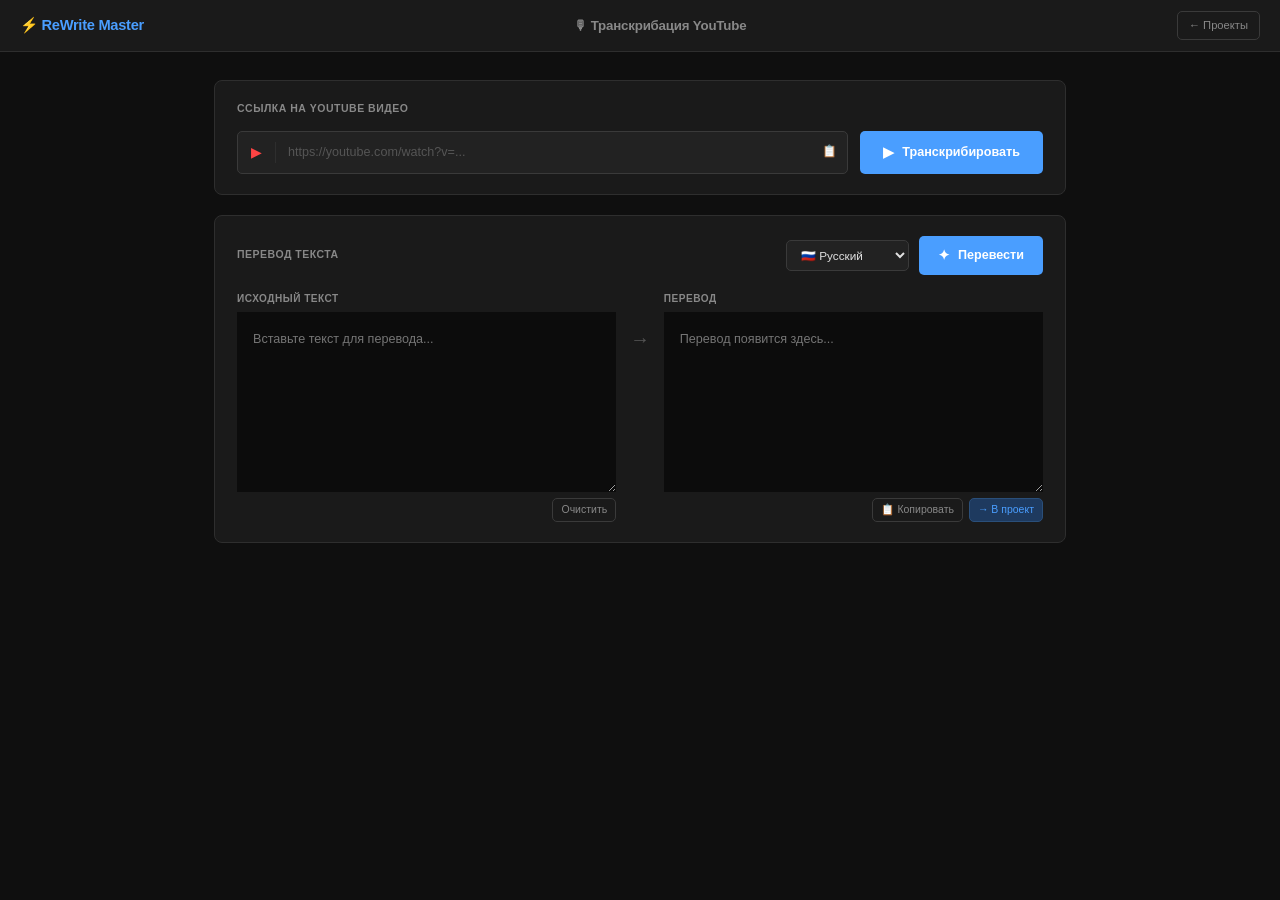
<file: templates/transcribe.html>
<!DOCTYPE html>
<html lang="ru">
<head>
  <meta charset="UTF-8">
  <title>Транскрибация — ReWrite Master</title>
  <link rel="stylesheet" href="/static/style.css">
  <link rel="stylesheet" href="/static/transcribe.css">
</head>
<body>

<header class="app-header">
  <div class="header-inner">
    <a class="logo" href="/">⚡ ReWrite Master</a>
    <div class="header-center">
      <span class="page-subtitle">🎙 Транскрибация YouTube</span>
    </div>
    <div class="header-actions">
      <a class="btn btn-sm btn-ghost" href="/">← Проекты</a>
    </div>
  </div>
</header>

<div class="tr-page">

  <!-- ── URL Input ──────────────────────────────────────────── -->
  <div class="tr-input-card">
    <div class="tr-input-label">Ссылка на YouTube видео</div>
    <div class="tr-url-row">
      <div class="tr-url-wrap">
        <span class="tr-yt-icon">▶</span>
        <input id="url-input" class="tr-url-input"
          type="url"
          placeholder="https://youtube.com/watch?v=..."
          autocomplete="off"
          spellcheck="false">
        <button class="tr-paste-btn" id="btn-paste" title="Вставить из буфера">📋</button>
        <button class="tr-clear-btn" id="btn-clear-url" title="Очистить" style="display:none">✕</button>
      </div>
      <button class="btn btn-primary tr-start-btn" id="btn-start">
        <span class="tr-btn-icon">▶</span>
        <span id="btn-start-text">Транскрибировать</span>
      </button>
    </div>

    <!-- Video info preview -->
    <div id="video-info" class="video-info" style="display:none">
      <span class="vi-icon">🎬</span>
      <span id="vi-title" class="vi-title"></span>
      <span id="vi-duration" class="vi-duration"></span>
    </div>
  </div>

  <!-- ── Translate card ──────────────────────────────────────── -->
  <div class="tr-input-card tr-translate-card">
    <div class="tr-translate-top">
      <div class="tr-input-label">Перевод текста</div>
      <div class="tr-translate-controls">
        <select id="tr-target-lang" class="tr-lang-select">
          <option value="ru">🇷🇺 Русский</option>
          <option value="en">🇬🇧 English</option>
          <option value="de">🇩🇪 Deutsch</option>
          <option value="fr">🇫🇷 Français</option>
          <option value="es">🇪🇸 Español</option>
          <option value="it">🇮🇹 Italiano</option>
          <option value="pt">🇵🇹 Português</option>
          <option value="zh">🇨🇳 Китайский</option>
          <option value="ja">🇯🇵 Японский</option>
          <option value="ko">🇰🇷 Корейский</option>
          <option value="uk">🇺🇦 Украинский</option>
        </select>
        <button class="btn btn-primary tr-start-btn" id="btn-translate" style="padding: 8px 18px;">
          <span class="tr-btn-icon" id="tr-icon">✦</span>
          <span id="btn-translate-text">Перевести</span>
        </button>
      </div>
    </div>

    <div class="tr-translate-body">
      <!-- Input -->
      <div class="tr-translate-col">
        <div class="tr-col-label">Исходный текст</div>
        <textarea id="tr-input-text" class="tr-textarea tr-translate-ta"
          placeholder="Вставьте текст для перевода..."></textarea>
        <div class="tr-col-footer">
          <span id="tr-input-stats" class="tr-result-stats"></span>
          <button class="btn btn-xs btn-ghost" onclick="clearTranslateInput()">Очистить</button>
        </div>
      </div>

      <!-- Arrow -->
      <div class="tr-translate-arrow">→</div>

      <!-- Output -->
      <div class="tr-translate-col">
        <div class="tr-col-label" id="tr-output-label">Перевод</div>
        <textarea id="tr-output-text" class="tr-textarea tr-translate-ta" readonly
          placeholder="Перевод появится здесь..."></textarea>
        <div class="tr-col-footer">
          <span id="tr-output-stats" class="tr-result-stats"></span>
          <div style="display:flex;gap:6px;">
            <button class="btn btn-xs btn-ghost" onclick="copyText('tr-output-text')">📋 Копировать</button>
            <button class="btn btn-xs use-btn btn-xs" onclick="useTranslation()">→ В проект</button>
          </div>
        </div>
      </div>
    </div>

    <div id="tr-translate-error" class="tr-translate-error" style="display:none"></div>
  </div>

  <!-- ── Steps progress ────────────────────────────────────── -->
  <div class="tr-steps" id="tr-steps" style="display:none">
    <div class="tr-step" id="step-1" data-n="1">
      <div class="step-dot"></div>
      <div class="step-body">
        <div class="step-name">Получение информации</div>
        <div class="step-msg" id="step-1-msg"></div>
      </div>
    </div>
    <div class="tr-step" id="step-2" data-n="2">
      <div class="step-dot"></div>
      <div class="step-body">
        <div class="step-name">Скачивание аудио</div>
        <div class="step-msg" id="step-2-msg"></div>
        <div class="step-progress" id="step-2-progress" style="display:none">
          <div class="step-progress-fill" id="step-2-fill"></div>
          <span class="step-progress-pct" id="step-2-pct">0%</span>
        </div>
      </div>
    </div>
    <div class="tr-step" id="step-3" data-n="3">
      <div class="step-dot"></div>
      <div class="step-body">
        <div class="step-name">Транскрибирование (Whisper)</div>
        <div class="step-msg" id="step-3-msg"></div>
      </div>
    </div>
    <div class="tr-step" id="step-4" data-n="4">
      <div class="step-dot"></div>
      <div class="step-body">
        <div class="step-name">Перевод на русский</div>
        <div class="step-msg" id="step-4-msg"></div>
      </div>
    </div>
  </div>

  <!-- ── Error banner ──────────────────────────────────────── -->
  <div id="error-banner" class="error-banner" style="display:none">
    <span class="error-icon">⚠</span>
    <span id="error-msg"></span>
    <button onclick="dismissError()" class="error-close">✕</button>
  </div>

  <!-- ── Results ───────────────────────────────────────────── -->
  <div class="tr-results" id="tr-results" style="display:none">

    <!-- Original -->
    <div class="tr-result-card" id="card-original">
      <div class="tr-result-header">
        <div class="tr-result-title">
          <span class="tr-lang-flag" id="original-flag">🌐</span>
          <span id="original-lang-label">Исходник</span>
          <span class="tr-result-stats" id="original-stats"></span>
        </div>
        <div class="tr-result-actions">
          <button class="btn btn-xs btn-ghost" onclick="copyText('original-textarea')">📋 Копировать</button>
          <button class="btn btn-xs btn-ghost" onclick="useAsSource('original')">→ В проект</button>
        </div>
      </div>
      <textarea class="tr-textarea" id="original-textarea" readonly
        placeholder="Транскрипция появится здесь..."></textarea>
    </div>

    <!-- Translation -->
    <div class="tr-result-card" id="card-translation">
      <div class="tr-result-header">
        <div class="tr-result-title">
          <span class="tr-lang-flag">🇷🇺</span>
          <span>Исходник (Русский)</span>
          <span class="tr-result-stats" id="translation-stats"></span>
        </div>
        <div class="tr-result-actions">
          <button class="btn btn-xs btn-ghost" onclick="copyText('translation-textarea')">📋 Копировать</button>
          <button class="btn btn-xs btn-accent use-btn" onclick="useAsSource('translation')">→ В проект</button>
        </div>
      </div>
      <textarea class="tr-textarea" id="translation-textarea" readonly
        placeholder="Перевод появится здесь..."></textarea>
    </div>

  </div>

  <!-- Use as source modal -->
  <div class="modal-overlay" id="use-modal" style="display:none" onclick="closeUseModal()">
    <div class="modal-box" onclick="event.stopPropagation()">
      <div class="modal-title">Добавить в проект</div>
      <div class="modal-body">
        <p>Текст будет вставлен как «Исходный текст» в новый проект.</p>
        <div class="modal-actions">
          <button class="btn btn-primary" id="btn-new-project">+ Новый проект</button>
          <button class="btn btn-ghost" onclick="closeUseModal()">Отмена</button>
        </div>
      </div>
    </div>
  </div>

</div>

<script src="/static/transcribe.js"></script>
</body>
</html>
</file>
<file: static/style.css>
/* ─── Variables ──────────────────────────────────────────────────────────── */
:root {
  --bg:        #0f0f0f;
  --surface:   #1a1a1a;
  --surface2:  #222222;
  --surface3:  #2a2a2a;
  --border:    #2e2e2e;
  --border2:   #3a3a3a;
  --accent:    #4a9eff;
  --accent-h:  #6ab4ff;
  --success:   #22c55e;
  --warning:   #f59e0b;
  --error:     #ef4444;
  --text:      #e0e0e0;
  --text-m:    #888;
  --text-d:    #555;
  --radius:    8px;
  --radius-sm: 5px;
}

/* ─── Reset ──────────────────────────────────────────────────────────────── */
*, *::before, *::after { box-sizing: border-box; margin: 0; padding: 0; }
html { font-size: 14px; }
body {
  background: var(--bg);
  color: var(--text);
  font-family: -apple-system, BlinkMacSystemFont, "Segoe UI", sans-serif;
  line-height: 1.5;
  min-height: 100vh;
}
a { color: inherit; text-decoration: none; }
button { cursor: pointer; font: inherit; }
textarea, input { font: inherit; }

/* ─── Header ─────────────────────────────────────────────────────────────── */
.app-header {
  position: sticky;
  top: 0;
  z-index: 100;
  background: var(--surface);
  border-bottom: 1px solid var(--border);
  height: 52px;
}
.header-inner {
  display: flex;
  align-items: center;
  gap: 12px;
  height: 100%;
  padding: 0 20px;
}
.logo {
  font-weight: 700;
  font-size: 1.05rem;
  color: var(--accent);
  white-space: nowrap;
  letter-spacing: -0.3px;
}
.header-center { flex: 1; display: flex; justify-content: center; }
.header-actions { display: flex; gap: 8px; margin-left: auto; }

.project-name-display {
  font-size: 1rem;
  font-weight: 600;
  color: var(--text);
  cursor: pointer;
  padding: 4px 10px;
  border-radius: var(--radius-sm);
  border: 1px solid transparent;
  transition: border-color .15s;
  max-width: 320px;
  overflow: hidden;
  text-overflow: ellipsis;
  white-space: nowrap;
}
.project-name-display:hover { border-color: var(--border2); }
.project-name-input {
  font-size: 1rem;
  font-weight: 600;
  background: var(--surface2);
  border: 1px solid var(--accent);
  border-radius: var(--radius-sm);
  color: var(--text);
  padding: 4px 10px;
  width: 260px;
  outline: none;
}

/* ─── Buttons ────────────────────────────────────────────────────────────── */
.btn {
  display: inline-flex;
  align-items: center;
  gap: 5px;
  padding: 7px 14px;
  border-radius: var(--radius-sm);
  border: 1px solid transparent;
  font-size: .85rem;
  font-weight: 500;
  transition: background .15s, opacity .15s;
  white-space: nowrap;
}
.btn:disabled { opacity: .4; cursor: not-allowed; }
.btn-primary  { background: var(--accent);   color: #fff; }
.btn-primary:hover:not(:disabled)  { background: var(--accent-h); }
.btn-accent   { background: #1e3a5f; color: var(--accent); border-color: #2a4f7a; }
.btn-accent:hover:not(:disabled)   { background: #264a74; }
.btn-ghost    { background: transparent; color: var(--text-m); border-color: var(--border2); }
.btn-ghost:hover:not(:disabled)    { background: var(--surface3); color: var(--text); }
.btn-danger   { background: transparent; color: var(--error); border-color: #5a2020; }
.btn-danger:hover:not(:disabled)   { background: #3a1515; }
.btn-sm  { padding: 5px 11px; font-size: .8rem; }
.btn-xs  { padding: 3px 8px;  font-size: .75rem; }
.btn-lock {
  background: none; border: none; font-size: 1rem;
  color: var(--text-m); padding: 2px 4px;
  transition: color .15s;
  line-height: 1;
}
.btn-lock:hover { color: var(--accent); }
.btn-lock-sm { font-size: .85rem; }

/* ─── Index page ─────────────────────────────────────────────────────────── */
.index-main {
  max-width: 1100px;
  margin: 0 auto;
  padding: 32px 24px;
}
.project-grid {
  display: grid;
  grid-template-columns: repeat(auto-fill, minmax(260px, 1fr));
  gap: 16px;
}
.project-card {
  background: var(--surface);
  border: 1px solid var(--border);
  border-radius: var(--radius);
  padding: 18px;
  display: flex;
  flex-direction: column;
  gap: 12px;
  transition: border-color .15s;
}
.project-card:hover { border-color: var(--border2); }
.pc-name {
  font-weight: 600;
  font-size: .95rem;
  overflow: hidden;
  text-overflow: ellipsis;
  white-space: nowrap;
}
.pc-date { font-size: .75rem; color: var(--text-m); margin-top: 2px; }
.pc-stages { display: flex; gap: 5px; }
.stage-pip {
  width: 26px; height: 26px;
  border-radius: 50%;
  background: var(--surface3);
  border: 1px solid var(--border2);
  color: var(--text-d);
  display: flex; align-items: center; justify-content: center;
  font-size: .7rem; font-weight: 700;
  transition: all .15s;
}
.stage-pip.done {
  background: #0f3320;
  border-color: var(--success);
  color: var(--success);
}
.pc-actions { display: flex; gap: 8px; }
.empty-state {
  text-align: center;
  padding: 80px 0;
  color: var(--text-m);
}
.empty-icon { font-size: 3rem; margin-bottom: 12px; }
.empty-text { font-size: 1.1rem; font-weight: 600; margin-bottom: 6px; }
.empty-sub  { font-size: .85rem; }

/* ─── Project layout ─────────────────────────────────────────────────────── */
.project-layout {
  display: flex;
  align-items: flex-start;   /* panels start at top, grow independently */
  min-height: calc(100vh - 52px);
}
.settings-panel {
  width: var(--settings-w, 340px);
  flex: 0 0 auto;
  position: sticky;
  top: 52px;                 /* sticks below header */
  height: calc(100vh - 52px);
  overflow-y: auto;
  border-right: 1px solid var(--border);
  background: var(--surface);
  padding: 16px;
  display: flex;
  flex-direction: column;
  gap: 16px;
}
.splitter {
  width: 10px;
  flex: 0 0 10px;
  position: sticky;
  top: 52px;
  height: calc(100vh - 52px);
  background: var(--surface2);
  border-left: 1px solid var(--border);
  border-right: 1px solid var(--border);
  cursor: col-resize;
}
.splitter:hover { background: var(--surface3); }
.pipeline-panel {
  flex: 1 1 auto;
  min-width: 0;
  /* NO overflow-y — page itself scrolls */
  padding: 16px 20px 60px;
  display: flex;
  flex-direction: column;
  gap: 12px;
}

/* ─── Settings sections ──────────────────────────────────────────────────── */
.settings-section { display: flex; flex-direction: column; gap: 8px; }
.section-header {
  display: flex;
  align-items: center;
  justify-content: space-between;
  font-size: .8rem;
  font-weight: 600;
  color: var(--text-m);
  text-transform: uppercase;
  letter-spacing: .5px;
}
.meta-count { font-size: .75rem; color: var(--text-d); font-weight: 400; text-transform: none; }

.textarea-big {
  width: 100%;
  min-height: 200px;
  max-height: 340px;
  resize: vertical;
  background: var(--surface2);
  border: 1px solid var(--border);
  border-radius: var(--radius-sm);
  color: var(--text);
  padding: 10px;
  outline: none;
  transition: border-color .15s;
  font-size: .85rem;
  line-height: 1.55;
}
.textarea-medium {
  width: 100%;
  min-height: 100px;
  max-height: 300px;
  overflow-y: auto;
  resize: vertical;
  background: var(--surface2);
  border: 1px solid var(--border);
  border-radius: var(--radius-sm);
  color: var(--text);
  padding: 10px;
  outline: none;
  transition: border-color .15s;
  font-size: .82rem;
  line-height: 1.55;
}
.textarea-big:focus,
.textarea-medium:focus { border-color: var(--accent); }

.duration-row {
  display: flex;
  flex-direction: column;
  gap: 10px;
}
.label-text {
  font-size: .78rem;
  color: var(--text-m);
  display: block;
  margin-bottom: 4px;
}
.slider-wrap {
  display: flex;
  align-items: center;
  gap: 10px;
}
input[type=range] {
  flex: 1;
  accent-color: var(--accent);
  cursor: pointer;
}
.slider-val {
  font-size: .82rem;
  color: var(--accent);
  font-weight: 600;
  min-width: 46px;
}
.input-small {
  width: 80px;
  background: var(--surface2);
  border: 1px solid var(--border);
  border-radius: var(--radius-sm);
  color: var(--text);
  padding: 5px 8px;
  outline: none;
  font-size: .85rem;
}
.input-small:focus { border-color: var(--accent); }
.target-chars-info {
  font-size: .8rem;
  color: var(--text-m);
}
.target-chars-info strong { color: var(--accent); }
.badge-optional {
  font-size: .68rem;
  background: var(--surface3);
  color: var(--text-d);
  padding: 1px 5px;
  border-radius: 3px;
  font-weight: 400;
  vertical-align: middle;
}

/* ─── Pipeline toolbar ───────────────────────────────────────────────────── */
.pipeline-toolbar {
  display: flex;
  align-items: center;
  justify-content: space-between;
  padding-bottom: 4px;
}
.pipeline-title {
  font-size: .8rem;
  font-weight: 700;
  color: var(--text-m);
  text-transform: uppercase;
  letter-spacing: .5px;
}
.pipeline-btns { display: flex; gap: 8px; }

/* ─── Stage cards ────────────────────────────────────────────────────────── */
.stage-card {
  background: var(--surface);
  border: 1px solid var(--border);
  border-radius: var(--radius);
  overflow: hidden;
  transition: border-color .15s;
}
.stage-card.running { border-color: var(--accent); }
.stage-card.done    { border-color: #1e4030; }
.stage-card.error   { border-color: #5a1a1a; }

.stage-header {
  display: flex;
  align-items: center;
  justify-content: space-between;
  padding: 12px 16px;
  cursor: pointer;
  user-select: none;
  background: var(--surface2);
  transition: background .1s;
}
.stage-header:hover { background: var(--surface3); }
.stage-meta { display: flex; align-items: center; gap: 10px; }
.stage-num {
  width: 24px; height: 24px;
  border-radius: 50%;
  background: var(--surface3);
  border: 1px solid var(--border2);
  color: var(--text-m);
  display: flex; align-items: center; justify-content: center;
  font-size: .75rem; font-weight: 700;
  flex-shrink: 0;
}
.stage-card.done   .stage-num { background: #0f3320; border-color: var(--success); color: var(--success); }
.stage-card.running .stage-num { background: #0f2040; border-color: var(--accent); color: var(--accent); }
.stage-card.error  .stage-num { background: #3a0f0f; border-color: var(--error); color: var(--error); }

.stage-name { font-weight: 600; font-size: .9rem; }
.stage-badge {
  font-size: .7rem;
  padding: 2px 8px;
  border-radius: 20px;
  font-weight: 600;
  background: var(--surface3);
  color: var(--text-d);
  border: 1px solid var(--border2);
}
.stage-badge.running { background: #0f2040; color: var(--accent); border-color: #1e4070; }
.stage-badge.done    { background: #0f3320; color: var(--success); border-color: #1e4d30; }
.stage-badge.error   { background: #3a0f0f; color: var(--error);   border-color: #5a1a1a; }

.stage-ctrl { display: flex; align-items: center; gap: 10px; }
.card-arrow { color: var(--text-d); font-size: .85rem; transition: transform .2s; }
.card-arrow.open { transform: rotate(180deg); }

.stage-body {
  padding: 14px 16px;
  display: flex;
  flex-direction: column;
  gap: 12px;
  border-top: 1px solid var(--border);
}
.stage-body.collapsed { display: none; }

/* ─── Prompt block ───────────────────────────────────────────────────────── */
.prompt-block { display: flex; flex-direction: column; gap: 6px; }
.prompt-label {
  font-size: .75rem;
  font-weight: 600;
  color: var(--text-m);
  text-transform: uppercase;
  letter-spacing: .4px;
  display: flex;
  align-items: center;
  gap: 6px;
}
.prompt-textarea {
  width: 100%;
  min-height: 80px;
  max-height: 320px;
  overflow-y: auto;
  resize: vertical;
  background: var(--surface2);
  border: 1px solid var(--border);
  border-radius: var(--radius-sm);
  color: var(--text-m);
  padding: 10px 12px;
  outline: none;
  font-size: .82rem;
  line-height: 1.6;
  transition: border-color .15s, color .15s;
}
.prompt-textarea:not([readonly]) {
  color: var(--text);
  border-color: var(--warning);
}
.prompt-textarea:not([readonly]):focus { border-color: var(--warning); }

/* ─── Hint line ───────────────────────────────────────────────────────────── */
.hint-line {
  margin: 4px 0 10px;
  color: var(--text-s);
  font-size: .85rem;
  line-height: 1.4;
}

/* ─── Result block ───────────────────────────────────────────────────────── */
.result-block { display: flex; flex-direction: column; gap: 6px; }
.result-label {
  display: flex;
  align-items: center;
  justify-content: space-between;
  font-size: .75rem;
  font-weight: 600;
  color: var(--text-m);
  text-transform: uppercase;
  letter-spacing: .4px;
}
.result-meta { display: flex; align-items: center; gap: 8px; }
.result-textarea {
  width: 100%;
  min-height: 120px;
  max-height: 600px;
  overflow-y: auto;
  resize: vertical;
  background: #0d0d0d;
  border: 1px solid var(--border2);
  border-radius: var(--radius-sm);
  color: #f0f0f0;
  padding: 16px;
  outline: none;
  font-size: .92rem;
  line-height: 1.75;
  font-family: -apple-system, BlinkMacSystemFont, "Segoe UI", sans-serif;
  transition: border-color .15s;
}
.result-textarea-tall { min-height: 200px; }
.result-textarea:focus { border-color: var(--border2); }
.result-textarea.streaming {
  border-color: var(--accent);
  box-shadow: 0 0 0 2px rgba(74,158,255,.12);
  animation: pulse-border 1.2s ease-in-out infinite;
}

@keyframes pulse-border {
  0%, 100% { border-color: var(--accent); }
  50%       { border-color: #1e4070; }
}

/* ─── Block Writer — individual block cards ─────────────────────────────── */
.blocks-container {
  display: flex;
  flex-direction: column;
  gap: 8px;
  /* NO max-height — all blocks visible */
  padding-right: 2px;
}
.block-item {
  background: #111;
  border: 1px solid var(--border);
  border-radius: var(--radius-sm);
  overflow: hidden;
  transition: border-color .2s;
}
.block-item.pending { opacity: .45; }
.block-item.active  { border-color: var(--accent); box-shadow: 0 0 0 2px rgba(74,158,255,.1); opacity: 1; }
.block-item.done    { border-color: #1a3a25; opacity: 1; }
.block-item.error   { border-color: #5a1a1a; opacity: 1; }

/* ── per-block collapse ────────────────────────────────── */
.block-item-header {
  display: flex;
  align-items: center;
  justify-content: space-between;
  padding: 7px 12px;
  background: #161616;
  border-bottom: 1px solid var(--border);
  gap: 8px;
  cursor: pointer;
  user-select: none;
  transition: background .15s;
}
.block-item-header:hover { background: #1c1c1c; }
/* when collapsed, header has no visible bottom border */
.block-item.block-collapsed .block-item-header { border-bottom-color: transparent; }

/* hide body when collapsed */
.block-item.block-collapsed .block-item-content,
.block-item.block-collapsed .block-item-textarea { display: none; }

/* toggle chevron */
.block-item-toggle {
  font-size: .65rem;
  color: var(--text-d);
  flex-shrink: 0;
  transition: transform .2s;
  line-height: 1;
}
.block-item:not(.block-collapsed) .block-item-toggle { transform: rotate(180deg); }

.block-item-num {
  font-size: .7rem;
  font-weight: 700;
  color: var(--text-d);
  background: var(--surface3);
  border-radius: 3px;
  padding: 1px 6px;
  flex-shrink: 0;
}
.block-item.active .block-item-num { color: var(--accent); background: #0f2040; }
.block-item.done   .block-item-num { color: var(--success); background: #0f3320; }
.block-item-name {
  font-size: .82rem;
  font-weight: 600;
  color: var(--text-m);
  flex: 1;
  overflow: hidden;
  text-overflow: ellipsis;
  white-space: nowrap;
}
.block-item.active .block-item-name { color: var(--text); }
.block-item-chars {
  font-size: .72rem;
  color: var(--text-d);
  flex-shrink: 0;
}
.block-item.done .block-item-chars { color: var(--success); }

/* streaming preview (active block) */
.block-item-content {
  padding: 10px 14px;
  font-size: .88rem;
  line-height: 1.7;
  color: #e8e8e8;
  white-space: pre-wrap;
  word-break: break-word;
  min-height: 60px;
}

/* readonly textarea shown for completed blocks */
.block-item-textarea {
  display: block;
  width: 100%;
  height: 500px;
  background: transparent;
  border: none;
  border-top: 1px solid var(--border);
  color: #ddd;
  font-size: .88rem;
  line-height: 1.7;
  font-family: inherit;
  padding: 10px 14px;
  resize: vertical;
  outline: none;
  overflow-y: auto;
  cursor: text;
}
.block-item.done .block-item-textarea { color: #e0e0e0; }
.block-cursor {
  display: inline-block;
  width: 2px;
  height: 1em;
  background: var(--accent);
  vertical-align: text-bottom;
  animation: blink .8s step-end infinite;
  margin-left: 1px;
}
@keyframes blink { 0%,100%{opacity:1} 50%{opacity:0} }

/* ─── Block Writer progress ──────────────────────────────────────────────── */
.block-progress-wrap {
  background: var(--surface2);
  border: 1px solid var(--border);
  border-radius: var(--radius-sm);
  padding: 10px 12px;
  display: flex;
  flex-direction: column;
  gap: 7px;
}
.block-progress-label { font-size: .8rem; color: var(--accent); font-weight: 500; }
.progress-bar {
  height: 6px;
  background: var(--surface3);
  border-radius: 3px;
  overflow: hidden;
}
.progress-fill {
  height: 100%;
  background: var(--accent);
  border-radius: 3px;
  transition: width .3s ease;
}

/* ─── Log ────────────────────────────────────────────────────────────────── */
.log-section {
  background: var(--surface);
  border: 1px solid var(--border);
  border-radius: var(--radius);
  overflow: hidden;
  margin-top: 4px;
  position: sticky;
  bottom: 12px;
  z-index: 2;
}
.log-header {
  display: flex;
  align-items: center;
  justify-content: space-between;
  padding: 8px 14px;
  background: var(--surface2);
  border-bottom: 1px solid var(--border);
  font-size: .75rem;
  font-weight: 600;
  color: var(--text-m);
  text-transform: uppercase;
  letter-spacing: .4px;
}
.log-body {
  height: 260px;
  overflow-y: auto;
  padding: 8px 14px;
  font-family: "SF Mono", "Fira Code", monospace;
  font-size: .78rem;
  display: flex;
  flex-direction: column;
  gap: 3px;
}
.log-entry { display: flex; gap: 8px; }
.log-time { color: var(--text-d); flex-shrink: 0; }
.log-msg  { color: var(--text-m); }
.log-msg.success { color: var(--success); }
.log-msg.error   { color: var(--error); }
.log-msg.info    { color: var(--accent); }
.log-msg.warning { color: var(--warning); }

/* ─── Spinner ────────────────────────────────────────────────────────────── */
@keyframes spin { to { transform: rotate(360deg); } }
.spinner {
  display: inline-block;
  width: 12px; height: 12px;
  border: 2px solid currentColor;
  border-top-color: transparent;
  border-radius: 50%;
  animation: spin .7s linear infinite;
}

/* ─── Block Plan table ───────────────────────────────────────────────────── */
#block-plan-container {
  background: var(--surface2);
  border: 1px solid var(--border2);
  border-radius: var(--radius-sm);
  overflow: hidden;
}
.plan-header {
  display: flex;
  align-items: center;
  justify-content: space-between;
  padding: 8px 12px;
  background: var(--surface3);
  border-bottom: 1px solid var(--border);
}
.plan-title {
  font-size: .78rem;
  font-weight: 700;
  color: var(--text-m);
  text-transform: uppercase;
  letter-spacing: .4px;
}
.plan-actions { display: flex; align-items: center; gap: 10px; }
.plan-sum {
  font-size: .8rem;
  font-weight: 600;
  padding: 2px 8px;
  border-radius: 3px;
  background: var(--surface);
  border: 1px solid var(--border2);
  color: var(--text-m);
  font-variant-numeric: tabular-nums;
}
.plan-sum.ok    { color: var(--success); border-color: #1e4030; background: #0a2018; }
.plan-sum.over  { color: var(--error);   border-color: #5a1a1a; background: #200a0a; }
.plan-sum.under { color: var(--warning); border-color: #5a3a00; background: #201500; }

.plan-table-wrap {
  max-height: 380px;
  overflow-y: auto;
}
.plan-table {
  width: 100%;
  border-collapse: collapse;
  font-size: .8rem;
}
.plan-table thead th {
  position: sticky;
  top: 0;
  background: var(--surface3);
  border-bottom: 1px solid var(--border2);
  padding: 6px 10px;
  text-align: left;
  font-size: .72rem;
  font-weight: 600;
  color: var(--text-d);
  text-transform: uppercase;
  letter-spacing: .3px;
  white-space: nowrap;
}
.plan-table tbody tr {
  border-bottom: 1px solid var(--border);
  transition: background .1s;
}
.plan-table tbody tr:hover { background: rgba(255,255,255,.03); }
.plan-table tbody tr.plan-row-active { background: rgba(74,158,255,.07); }
.plan-table tbody tr.plan-row-done  { background: rgba(34,197,94,.05); }
.plan-table td {
  padding: 5px 10px;
  vertical-align: middle;
  color: var(--text-m);
}
.plan-table tfoot tr {
  border-top: 2px solid var(--border2);
  background: var(--surface3);
}
.plan-table tfoot td {
  padding: 6px 10px;
  font-size: .78rem;
  font-weight: 600;
  color: var(--text-m);
}

.plan-num    { width: 32px; color: var(--text-d); font-size: .72rem; text-align: center; }
.plan-name   { max-width: 200px; overflow: hidden; text-overflow: ellipsis; white-space: nowrap; color: var(--text); }
.plan-role   { font-size: .72rem; color: var(--text-d); }
.plan-written-cell { font-variant-numeric: tabular-nums; color: var(--text-m); }
.plan-delta-cell   { font-variant-numeric: tabular-nums; font-size: .78rem; }
.plan-delta-cell.ok    { color: var(--success); }
.plan-delta-cell.over  { color: var(--error); }
.plan-delta-cell.under { color: var(--warning); }

/* editable target input */
.plan-input {
  width: 80px;
  background: var(--bg);
  border: 1px solid var(--border2);
  border-radius: 3px;
  color: var(--text);
  padding: 3px 6px;
  font-size: .8rem;
  font-variant-numeric: tabular-nums;
  text-align: right;
  outline: none;
  transition: border-color .15s;
}
.plan-input:focus { border-color: var(--accent); }
.plan-input:hover { border-color: var(--border2); }
.plan-input.changed { border-color: var(--warning); color: var(--warning); }

/* hint line */
.hint-line {
  font-size: .78rem;
  color: var(--text-d);
  padding: 4px 2px;
  font-style: italic;
}

/* ─── Expand/collapse button ─────────────────────────────────────────────── */
.btn-expand {
  background: none;
  border: 1px solid transparent;
  border-radius: 3px;
  color: var(--text-d);
  cursor: pointer;
  font-size: .9rem;
  line-height: 1;
  padding: 1px 4px;
  margin-left: auto;
  transition: color .15s, border-color .15s, background .15s;
  flex-shrink: 0;
}
.btn-expand:hover {
  color: var(--accent);
  border-color: var(--border2);
  background: var(--surface3);
}
.btn-expand-sm { font-size: .75rem; padding: 1px 3px; }

/* Make labels flex so expand btn aligns right */
.result-label { flex-wrap: nowrap; }
.result-meta  { flex-shrink: 0; }

/* ─── Scene Builder ──────────────────────────────────────────────────────── */
.sb-duration-row {
  display: flex;
  align-items: center;
  gap: 12px;
  padding: 10px 0 6px;
  flex-wrap: wrap;
}
.sb-duration-label {
  font-size: .78rem;
  font-weight: 600;
  color: var(--text-m);
  white-space: nowrap;
}
#scene-duration-slider {
  flex: 1;
  min-width: 120px;
  max-width: 220px;
  accent-color: var(--accent);
  cursor: pointer;
}
.sb-duration-val {
  font-size: .82rem;
  font-weight: 700;
  color: var(--accent);
  white-space: nowrap;
  min-width: 90px;
}
.sb-chars-hint {
  font-size: .75rem;
  color: var(--text-d);
  white-space: nowrap;
}
.sb-scene-count {
  font-weight: 400;
  color: var(--text-d);
  font-size: .78rem;
}

/* ─── Toast notification ─────────────────────────────────────────────────── */
.toast {
  position: fixed;
  bottom: 28px;
  left: 50%;
  transform: translateX(-50%) translateY(12px);
  background: var(--surface3);
  color: var(--text);
  border: 1px solid var(--border2);
  border-radius: 20px;
  padding: 8px 18px;
  font-size: .82rem;
  font-weight: 500;
  opacity: 0;
  transition: opacity .2s, transform .2s;
  pointer-events: none;
  z-index: 9999;
  white-space: nowrap;
}
.toast.toast-visible {
  opacity: 1;
  transform: translateX(-50%) translateY(0);
}

/* ─── Scrollbar ──────────────────────────────────────────────────────────── */
::-webkit-scrollbar { width: 6px; height: 6px; }
::-webkit-scrollbar-track { background: transparent; }
::-webkit-scrollbar-thumb { background: var(--surface3); border-radius: 3px; }
::-webkit-scrollbar-thumb:hover { background: var(--border2); }
</file>
<file: static/transcribe.css>
/* ─── Transcribe page ────────────────────────────────────────────────────── */
.page-subtitle {
  font-size: .95rem;
  font-weight: 600;
  color: var(--text-m);
  letter-spacing: -.2px;
}

.tr-page {
  max-width: 900px;
  margin: 0 auto;
  padding: 28px 24px 60px;
  display: flex;
  flex-direction: column;
  gap: 20px;
}

/* ─── URL Input card ─────────────────────────────────────────────────────── */
.tr-input-card {
  background: var(--surface);
  border: 1px solid var(--border);
  border-radius: var(--radius);
  padding: 20px 22px;
  display: flex;
  flex-direction: column;
  gap: 14px;
}
.tr-input-label {
  font-size: .75rem;
  font-weight: 700;
  color: var(--text-m);
  text-transform: uppercase;
  letter-spacing: .5px;
}
.tr-url-row {
  display: flex;
  gap: 12px;
  align-items: stretch;
}
.tr-url-wrap {
  flex: 1;
  display: flex;
  align-items: center;
  background: var(--surface2);
  border: 1.5px solid var(--border2);
  border-radius: var(--radius-sm);
  overflow: hidden;
  transition: border-color .15s, box-shadow .15s;
}
.tr-url-wrap:focus-within {
  border-color: var(--accent);
  box-shadow: 0 0 0 3px rgba(74,158,255,.1);
}
.tr-yt-icon {
  width: 38px;
  display: flex;
  align-items: center;
  justify-content: center;
  color: #ff4444;
  font-size: 1rem;
  flex-shrink: 0;
  border-right: 1px solid var(--border);
}
.tr-url-input {
  flex: 1;
  background: transparent;
  border: none;
  color: var(--text);
  font-size: .9rem;
  padding: 10px 12px;
  outline: none;
}
.tr-url-input::placeholder { color: var(--text-d); }
.tr-paste-btn, .tr-clear-btn {
  background: none;
  border: none;
  padding: 0 10px;
  font-size: .85rem;
  color: var(--text-d);
  cursor: pointer;
  transition: color .15s;
}
.tr-paste-btn:hover, .tr-clear-btn:hover { color: var(--accent); }

.tr-start-btn {
  padding: 10px 22px;
  font-size: .9rem;
  font-weight: 600;
  gap: 8px;
  flex-shrink: 0;
  border-radius: var(--radius-sm);
}
.tr-start-btn:disabled { opacity: .5; cursor: not-allowed; }
.tr-btn-icon { font-size: 1rem; }
.tr-start-btn.running .tr-btn-icon { display: inline-block; animation: spin .7s linear infinite; }

/* Video info */
.video-info {
  display: flex;
  align-items: center;
  gap: 8px;
  padding: 8px 12px;
  background: var(--surface2);
  border: 1px solid var(--border);
  border-radius: var(--radius-sm);
  font-size: .83rem;
  animation: fadeIn .3s ease;
}
.vi-icon  { font-size: 1rem; }
.vi-title {
  color: var(--text);
  font-weight: 500;
  flex: 1;
  overflow: hidden;
  text-overflow: ellipsis;
  white-space: nowrap;
}
.vi-duration {
  color: var(--text-d);
  font-size: .78rem;
  flex-shrink: 0;
}

/* ─── Steps ─────────────────────────────────────────────────────────────── */
.tr-steps {
  display: flex;
  flex-direction: column;
  gap: 0;
  background: var(--surface);
  border: 1px solid var(--border);
  border-radius: var(--radius);
  overflow: hidden;
  animation: fadeIn .3s ease;
}
.tr-step {
  display: flex;
  align-items: flex-start;
  gap: 14px;
  padding: 12px 18px;
  border-bottom: 1px solid var(--border);
  transition: background .2s;
}
.tr-step:last-child { border-bottom: none; }
.tr-step.active  { background: rgba(74,158,255,.06); }
.tr-step.done    { background: rgba(34,197,94,.04); }
.tr-step.error   { background: rgba(239,68,68,.06); }

.step-dot {
  width: 10px; height: 10px;
  border-radius: 50%;
  background: var(--surface3);
  border: 2px solid var(--border2);
  flex-shrink: 0;
  margin-top: 5px;
  transition: all .3s;
}
.tr-step.pending .step-dot  { background: var(--surface3); border-color: var(--border2); }
.tr-step.active  .step-dot  {
  background: var(--accent);
  border-color: var(--accent);
  box-shadow: 0 0 0 3px rgba(74,158,255,.25);
  animation: pulse-dot 1.2s ease-in-out infinite;
}
.tr-step.done  .step-dot  { background: var(--success); border-color: var(--success); }
.tr-step.error .step-dot  { background: var(--error);   border-color: var(--error); }

@keyframes pulse-dot {
  0%,100% { box-shadow: 0 0 0 3px rgba(74,158,255,.25); }
  50%      { box-shadow: 0 0 0 6px rgba(74,158,255,.08); }
}

.step-body { flex: 1; min-width: 0; }
.step-name {
  font-size: .82rem;
  font-weight: 600;
  color: var(--text-m);
}
.tr-step.active .step-name { color: var(--accent); }
.tr-step.done   .step-name { color: var(--success); }
.tr-step.error  .step-name { color: var(--error); }

.step-msg {
  font-size: .76rem;
  color: var(--text-d);
  margin-top: 2px;
  min-height: 16px;
  transition: color .2s;
}
.tr-step.active .step-msg { color: var(--text-m); }

/* Download progress bar */
.step-progress {
  display: flex;
  align-items: center;
  gap: 8px;
  margin-top: 6px;
}
.step-progress-fill {
  flex: 1;
  height: 4px;
  background: var(--accent);
  border-radius: 2px;
  transition: width .4s ease;
  max-width: 100%;
}
/* outer track */
.step-progress {
  background: var(--surface3);
  border-radius: 2px;
  position: relative;
}
.step-progress::before {
  content: '';
  position: absolute;
  inset: 0;
  background: var(--surface3);
  border-radius: 2px;
}
.step-progress-fill {
  position: relative;
  z-index: 1;
  height: 4px;
  background: linear-gradient(90deg, var(--accent), var(--accent-h));
  border-radius: 2px;
  transition: width .4s ease;
  width: 0%;
}
.step-progress-pct {
  font-size: .72rem;
  color: var(--accent);
  min-width: 34px;
  text-align: right;
  position: relative;
  z-index: 1;
}

/* ─── Error banner ───────────────────────────────────────────────────────── */
.error-banner {
  display: flex;
  align-items: center;
  gap: 10px;
  background: #200a0a;
  border: 1px solid #5a1a1a;
  border-radius: var(--radius-sm);
  padding: 12px 16px;
  font-size: .85rem;
  color: var(--error);
  animation: fadeIn .3s ease;
}
.error-icon { font-size: 1rem; flex-shrink: 0; }
.error-banner span { flex: 1; }
.error-close {
  background: none; border: none;
  color: var(--error); cursor: pointer; font-size: .85rem;
  opacity: .7; padding: 2px 6px;
}
.error-close:hover { opacity: 1; }

/* ─── Result cards ───────────────────────────────────────────────────────── */
.tr-results {
  display: flex;
  flex-direction: column;
  gap: 16px;
  animation: fadeIn .4s ease;
}
.tr-result-card {
  background: var(--surface);
  border: 1px solid var(--border);
  border-radius: var(--radius);
  overflow: hidden;
  transition: border-color .2s;
}
.tr-result-card:focus-within { border-color: var(--border2); }

.tr-result-header {
  display: flex;
  align-items: center;
  justify-content: space-between;
  padding: 10px 14px;
  background: var(--surface2);
  border-bottom: 1px solid var(--border);
  gap: 12px;
}
.tr-result-title {
  display: flex;
  align-items: center;
  gap: 8px;
  font-size: .83rem;
  font-weight: 600;
  color: var(--text);
  flex: 1;
  min-width: 0;
}
.tr-lang-flag { font-size: 1rem; }
.tr-result-stats {
  font-size: .73rem;
  color: var(--text-d);
  font-weight: 400;
  white-space: nowrap;
}
.tr-result-actions { display: flex; gap: 6px; flex-shrink: 0; }

.use-btn {
  background: #1e3a5f !important;
  color: var(--accent) !important;
  border-color: #2a4f7a !important;
}
.use-btn:hover { background: #264a74 !important; }

.tr-textarea {
  width: 100%;
  min-height: 220px;
  max-height: 480px;
  resize: vertical;
  background: #0c0c0c;
  border: none;
  color: #ebebeb;
  padding: 16px;
  font-size: .9rem;
  line-height: 1.75;
  font-family: inherit;
  outline: none;
}
.tr-textarea.streaming {
  animation: pulse-border 1.2s ease-in-out infinite;
  border-top: 1px solid var(--accent);
}

/* ─── Modal ──────────────────────────────────────────────────────────────── */
.modal-overlay {
  position: fixed;
  inset: 0;
  background: rgba(0,0,0,.7);
  display: flex;
  align-items: center;
  justify-content: center;
  z-index: 1000;
  animation: fadeIn .2s ease;
}
.modal-box {
  background: var(--surface);
  border: 1px solid var(--border2);
  border-radius: var(--radius);
  padding: 28px;
  width: 360px;
  max-width: 90vw;
}
.modal-title {
  font-size: 1rem;
  font-weight: 700;
  margin-bottom: 12px;
}
.modal-body p {
  font-size: .85rem;
  color: var(--text-m);
  margin-bottom: 20px;
  line-height: 1.6;
}
.modal-actions { display: flex; gap: 10px; }

/* ─── Translate card ─────────────────────────────────────────────────────── */
.tr-translate-card { gap: 16px; }

.tr-translate-top {
  display: flex;
  align-items: center;
  justify-content: space-between;
  gap: 12px;
  flex-wrap: wrap;
}
.tr-translate-controls {
  display: flex;
  align-items: center;
  gap: 10px;
}
.tr-lang-select {
  background: var(--surface2);
  border: 1.5px solid var(--border2);
  border-radius: var(--radius-sm);
  color: var(--text);
  font: inherit;
  font-size: .84rem;
  padding: 7px 10px;
  outline: none;
  cursor: pointer;
  transition: border-color .15s;
}
.tr-lang-select:focus { border-color: var(--accent); }

.tr-translate-body {
  display: flex;
  gap: 14px;
  align-items: flex-start;
}
.tr-translate-col {
  flex: 1;
  min-width: 0;
  display: flex;
  flex-direction: column;
  gap: 6px;
}
.tr-col-label {
  font-size: .72rem;
  font-weight: 700;
  color: var(--text-m);
  text-transform: uppercase;
  letter-spacing: .5px;
}
.tr-translate-ta {
  min-height: 180px;
  max-height: 420px;
  overflow-y: auto;
}
.tr-col-footer {
  display: flex;
  align-items: center;
  justify-content: space-between;
  gap: 8px;
  min-height: 24px;
}
.tr-translate-arrow {
  font-size: 1.4rem;
  color: var(--text-d);
  padding-top: 34px;
  flex-shrink: 0;
  user-select: none;
}
.tr-translate-error {
  font-size: .82rem;
  color: var(--error);
  background: rgba(239,68,68,.08);
  border: 1px solid rgba(239,68,68,.2);
  border-radius: var(--radius-sm);
  padding: 8px 12px;
}

/* ─── Animations ─────────────────────────────────────────────────────────── */
@keyframes fadeIn {
  from { opacity: 0; transform: translateY(6px); }
  to   { opacity: 1; transform: translateY(0); }
}
@keyframes spin {
  to { transform: rotate(360deg); }
}
</file>
